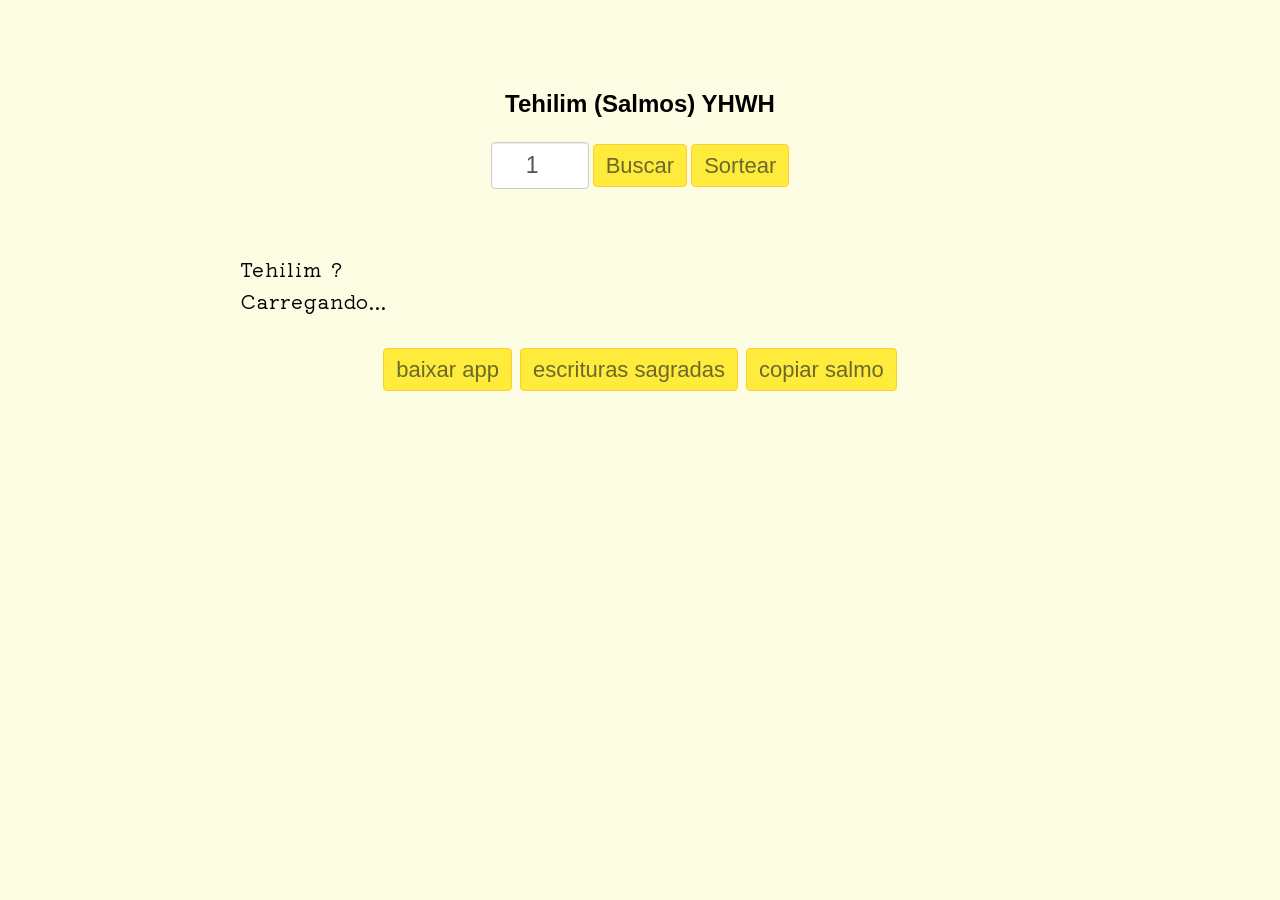
<file: index.html>
<!DOCTYPE html>
<html lang="pt-br">
    <head>
        <meta charset="UTF-8">
        <meta http-equiv="X-UA-Compatible" content="IE=edge">
        <meta name="viewport" content="width=device-width, initial-scale=1.0">
        <link href="style.css" type="text/css" rel="stylesheet" />
        <link href="sweetalert2.min.css" rel="stylesheet" />
        <title>Busca Salmos - Tehilim Biblia de YHWH</title>
    </head>

    <body>
        <div style="margin-top: 90px;"></div>
        <div class="form-group">
            <h2 style="font-family:sans-serif; padding:0; margin:0;">Tehilim (Salmos) YHWH</h2><br>
            <form name="getsalmo" method="get">

                <input name="salmo" type="number" min="1" max="150" class="form-control">
                <button type="submit" class="btn btn-default">Buscar</button>
                <button type="button" name='sortear' class="btn btn-default">Sortear</button>

            </form>

            <append></append>

            <div id='salmo'>
                <titulo>Tehilim 1</titulo> 
                <br>
                <salmo>
                    Como é feliz aquele que não segue o conselho dos ímpios, não imita a conduta dos pecadores, nem se assenta na roda dos zombadores! Ao contrário, sua satisfação está na lei do criador, e nessa lei medita dia e noite. É como árvore plantada à beira de águas correntes: Dá fruto no tempo certo e suas folhas não murcham. Tudo o que ele faz prospera!Não é o caso dos ímpios! São como palha que o vento leva.Por isso os ímpios não resistirão no julgamento, nem os pecadores na comunidade dos justos.Pois o criador aprova o caminho dos justos, mas o caminho dos ímpios leva à destruição!
                </salmo>
                <br><br>
                <center>
                    <button type="button" class='btn btn-default' name='notMobile' data-href='https://andressa-aplicativos.herokuapp.com/apps/escrituras_sagradas.apk'>baixar app</button>
                    <button type='button' data-href='escrituras_sagradas/index.php' class='btn btn-default'>escrituras sagradas</button>
                    <button type="button" class='btn btn-default' name='copy'>copiar salmo</button>
                </center>
            </div>
        </div>

       

    </body>

</html>

<script src='sweetalert2.all.min.js' type='text/javascript'></script>


<script>

    let formulario = document.querySelector('form[name=getsalmo]')
    let salmo = formulario.querySelector('input[name=salmo]')
    let salmoBtn = formulario.querySelector('button')
    let sorteioBtn = formulario.querySelector('button[name=sortear]')

    let salmotitle = document.querySelector('titulo')
    let salmoler = document.querySelector('salmo')
    let copyBtn = document.querySelector('button[name=copy]')
    let allBtns = document.querySelectorAll('button')

    allBtns.forEach(function(btn){
        btn.onclick = () =>{
            window.location.href = btn.dataset.href
        }
    })
 
    salmo.value = '1'
    salmo.ondblclick = function(){
        salmo.select()
    }

    copyBtn.onclick = function(){

        let textarea = document.createElement('textarea')
        textarea.value = `${salmotitle.innerText}
${salmoler.innerText}
────────────────────────────────────────────────────
https://yhwhsalmos.herokuapp.com/?salmo=${salmo.value}
`
        document.querySelector('append').appendChild(textarea)

        textarea.select()
        document.execCommand('Copy')
        textarea.style.display = 'none'
        Swal.fire({
            icon: 'success',
            title:'Copiado!',

            showConfirmButton: false,
            showDenyButton: false,
            showCancelButton: false,
        })
        
    }

    var prmstr = window.location.search.substr(1);
    salmoNum = prmstr.replaceAll('salmo=','')
    salmo.value = salmoNum

    function getSalmo(){
        salmotitle.innerHTML = 'Tehilim ?'
        salmoler.innerHTML = 'Carregando...'
        copyBtn.style.display = 'none'

        setTimeout(function(){
            
        let request = new Request(`https://www.abibliadigital.com.br/api/verses/ra/sl/${salmo.value}`, {
           method: 'GET',
         });

         fetch(request).then(function(response) { return response.text() }).then(function(response){
           var response = JSON.parse(response)

           salmotitle.innerHTML = `Tehilim ${salmo.value}` 

           if(response.msg){

                salmoler.innerHTML = 'Ocorreu um erro ao carregar, tente novamente mais tarde.'
                return
           }else{
                copyBtn.style.display = 'block'
           }

           response = response.verses


           var leitura = ''
            for(let i = 0; i <= response.length; i++){
                leitura += ' '+response[i].text

                leitura = leitura.replaceAll('Deus', 'YHWH').replaceAll('Senhor', 'criador').replaceAll('puro','limpo').replaceAll('misericórdia', 'benevolência').replaceAll(',]', ']').replaceAll('"','ˮ').replaceAll('\'','"').replaceAll('cruz','madeiro').replaceAll('Cruz', 'madeiro').replaceAll('amém', 'assim seja').replaceAll('batismo', 'imersão').replaceAll('glória', 'grandeza').replaceAll('vitória','conquista').replaceAll('misericordioso','benevolente').replaceAll('.','. ').replaceAll('!','! ').replaceAll('Amém','Assim seja').replaceAll('?', '? ').replaceAll('pausa','').replaceAll('Pausa', '').replaceAll('broquel', 'couraça').replaceAll('Senhor', 'YHWH').replaceAll("senhor", "criador").replaceAll('todo-poderoso','onipotente').replaceAll('Todo-poderoso','onipotente').replaceAll('Todo-Poderoso','onipotente').replaceAll('laço do passarinho', 'laço do passarinheiro').replaceAll('Judá','Yauda').replaceAll('judá', 'yauda')

                salmoler.innerHTML = leitura
                salmoler.value = leitura

            }


         });
        },500)
    }

    function sortearSalmo(){
        let num = Math.floor(Math.random() * 151)
        if(num == 0){
            num = 1
        }
        salmo.value = num
        salmoBtn.click()
    }

    if(salmoNum == ''){
        salmo.value = '1'
    }

    getSalmo()

    salmoBtn.onclick = function(){
        getSalmo()
    }

    sorteioBtn.onclick = function(){
        sortearSalmo()
    }

    formulario.onsubmit = function(e){
        // e.preventDefault()

        // let url = new URL(`${window.location.href}?salmo=${salmo.value}`)
        // let params = new URLSearchParams(url.search);

        // url.href = `${url.href}`

        // history.pushState({}, null, url.href);

        getSalmo()
        

    }

    function mobileCheck (){
        var isMobile = /iPhone|iPad|iPod|Android/i.test(navigator.userAgent);
        return isMobile;
    }

    if(mobileCheck()){
        document.querySelector('button[name=notMobile]').remove();     
    }



</script>
</file>
<file: style.css>
@import url('https://fonts.googleapis.com/css2?family=Kiwi+Maru&display=swap');
body{
  background:#fdfde4;
  font-family:'Kiwi Maru'!important;
}

a{
  color:#ffcc3b;
  text-decoration: none;
  font-size:20px;
  padding: 5px;
}

.form-control {
    /* width: 300px; */
    padding: 6px 12px;
    font-size: 14px;
    line-height: 1.42857143;
    color: #555;
    background-color: #fff;
    font-size: 23px;
    background-image: none;
    text-align: center;
    border: 1px solid #ccc;
    border-radius: 4px;
    -webkit-box-shadow: inset 0 1px 1px rgb(0 0 0 / 8%);
    box-shadow: inset 0 1px 1px rgb(0 0 0 / 8%);
    -webkit-transition: border-color ease-in-out .15s, -webkit-box-shadow ease-in-out .15s;
    -o-transition: border-color ease-in-out .15s, box-shadow ease-in-out .15s;
    transition: border-color ease-in-out .15s, box-shadow ease-in-out .15s;
}
  .form-control:focus {
    border-color: #66afe9;
    outline: 0;
    -webkit-box-shadow: inset 0 1px 1px rgba(0,0,0,.075), 0 0 8px rgba(102, 175, 233, .6);
            box-shadow: inset 0 1px 1px rgba(0,0,0,.075), 0 0 8px rgba(102, 175, 233, .6);
  }
  .form-control::-moz-placeholder {
    color: #999;
    opacity: 1;
  }
  .form-control:-ms-input-placeholder {
    color: #999;
  }
  .form-control::-webkit-input-placeholder {
    color: #999;
  }
  .form-control::-ms-expand {
    background-color: transparent;
    border: 0;
  }
  .form-control[disabled],
  .form-control[readonly],
  fieldset[disabled] .form-control {
    background-color: #eee;
    opacity: 1;
  }
  .form-control[disabled],
  fieldset[disabled] .form-control {
    cursor: not-allowed;
  }
  textarea.form-control {
    height: auto;
  }
  input[type="search"] {
    -webkit-appearance: none;
  }
  @media screen and (-webkit-min-device-pixel-ratio: 0) {
    input[type="date"].form-control,
    input[type="time"].form-control,
    input[type="datetime-local"].form-control,
    input[type="month"].form-control {
      line-height: 34px;
    }
    input[type="date"].input-sm,
    input[type="time"].input-sm,
    input[type="datetime-local"].input-sm,
    input[type="month"].input-sm,
    .input-group-sm input[type="date"],
    .input-group-sm input[type="time"],
    .input-group-sm input[type="datetime-local"],
    .input-group-sm input[type="month"] {
      line-height: 30px;
    }
    input[type="date"].input-lg,
    input[type="time"].input-lg,
    input[type="datetime-local"].input-lg,
    input[type="month"].input-lg,
    .input-group-lg input[type="date"],
    .input-group-lg input[type="time"],
    .input-group-lg input[type="datetime-local"],
    .input-group-lg input[type="month"] {
      line-height: 46px;
    }
  }


  
.btn {
  font-family:sans-serif!important;
    display: inline-block;
    padding: 4px 12px;
    margin-bottom: 5px;
    font-size: 14px;
    font-weight: 400;
    line-height: 1.42857143;
    text-align: center;
    white-space: nowrap;
    vertical-align: middle;
    -ms-touch-action: manipulation;
    touch-action: manipulation;
    cursor: pointer;
    -webkit-user-select: none;
    -moz-user-select: none;
    -ms-user-select: none;
    user-select: none;
    background-image: none;
    border: 1px solid transparent;
    border-radius: 4px;
}

.btn-default {
    color: #6b692d;
    background-color: #ffeb3b;
    border-color: #ffcc3b;
    position: relative;
    top: -1px;
    box-sizing: border-box;
    font-size: 22px;
    height: 43px;
}

.btn-default:hover {
    background-color: #ffeb3bcc;
    border-color: #ffcc3bcc;
}


button {
    display: inline-block!important;
    outline:none;
    appearance: auto;
    -webkit-writing-mode: horizontal-tb !important;
    text-rendering: auto;
    color: -internal-light-dark(black, white);
    letter-spacing: normal;
    word-spacing: normal;
    text-transform: none;
    text-indent: 0px;
    text-shadow: none;
    text-align: center;
    align-items: flex-start;
    cursor: default;
    background-color: -internal-light-dark(rgb(239, 239, 239), rgb(59, 59, 59));
    box-sizing: border-box;
    margin: 0em;
    font: 400 13.3333px Arial;
    padding: 1px 6px;
    border-width: 2px;
    border-style: outset;
    border-color: -internal-light-dark(rgb(118, 118, 118), rgb(133, 133, 133));
    border-image: initial;
}

.form-group{
    margin-top:28px;
    display:flex;
    justify-content: center;
    align-items: center;
    flex-direction: column;
}

#salmo{
  font-size: 20px;
  padding-top:60px;
  user-select: none;
  width: 800px;  
  word-spacing: 0.1em;
  letter-spacing: 1px;
  line-height: 1.6em;
  margin-bottom: 80px;
}

@media screen and (max-width:800px){
  .form-control{
    width:142px;
  }
  #salmo{
    width: fit-content;  
    padding:30px 25px;
    font-size:19px;
  }

  form .btn-default{
    margin-top:5px;
    padding: 3px;
    font-size: 15px;
  }
}
</file>
